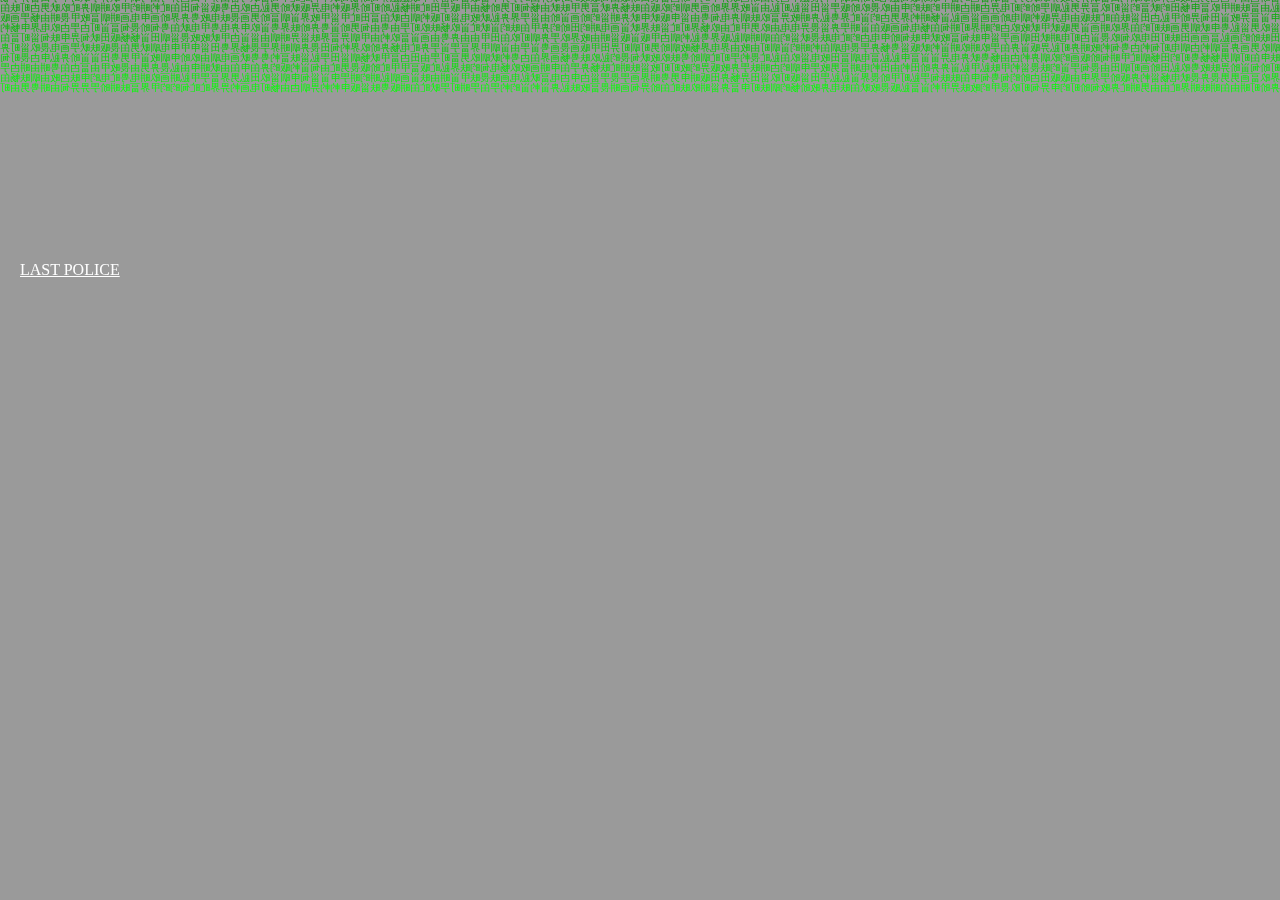
<file: index.html>
<head>
  <meta name="viewport" content="width=device-width">
  <meta charset="utf-8">
  <title>JS GAMES</title>
  <link href="https://cdn.jsdelivr.net/npm/bootstrap@5.0.2/dist/css/bootstrap.min.css" rel="stylesheet" integrity="sha384-EVSTQN3/azprG1Anm3QDgpJLIm9Nao0Yz1ztcQTwFspd3yD65VohhpuuCOmLASjC" crossorigin="anonymous">
  <link rel="stylesheet" type="text/css" href="static/css/index.css">
</head>
<body>
  <body style=margin:0 onload="for (s = window.screen, w = q.width = s.width, h = q.height = s.height, m = Math.random, p = [], i = 0; i < 256; p[i++] = 1); setInterval('9Style=\'rgba(0,0,0,.05)\'9Rect(0,0,w,h)9Style=\'#0F0\';p.map(function(v,i){9Text(String.fromCharCode(3e4+m()*33),i*10,v);p[i]=v>758+m()*1e4?0:v+10})'.split(9).join(';q.getContext(\'2d\').fill'), 66)">
    <!-- matrix code background area -->
    <div id="wrapper">
      <canvas id="q"></canvas>
    </div>
    <!-- contents area -->
    <div id="container" class="container fw-bold">
      <buton class="d-flex align-items-center justify-content-center">
        <a href="./fighting.html" class="fs-3 text-decoration-none">LAST POLICE</a>
      </buton>
    </div>
</body>
</file>
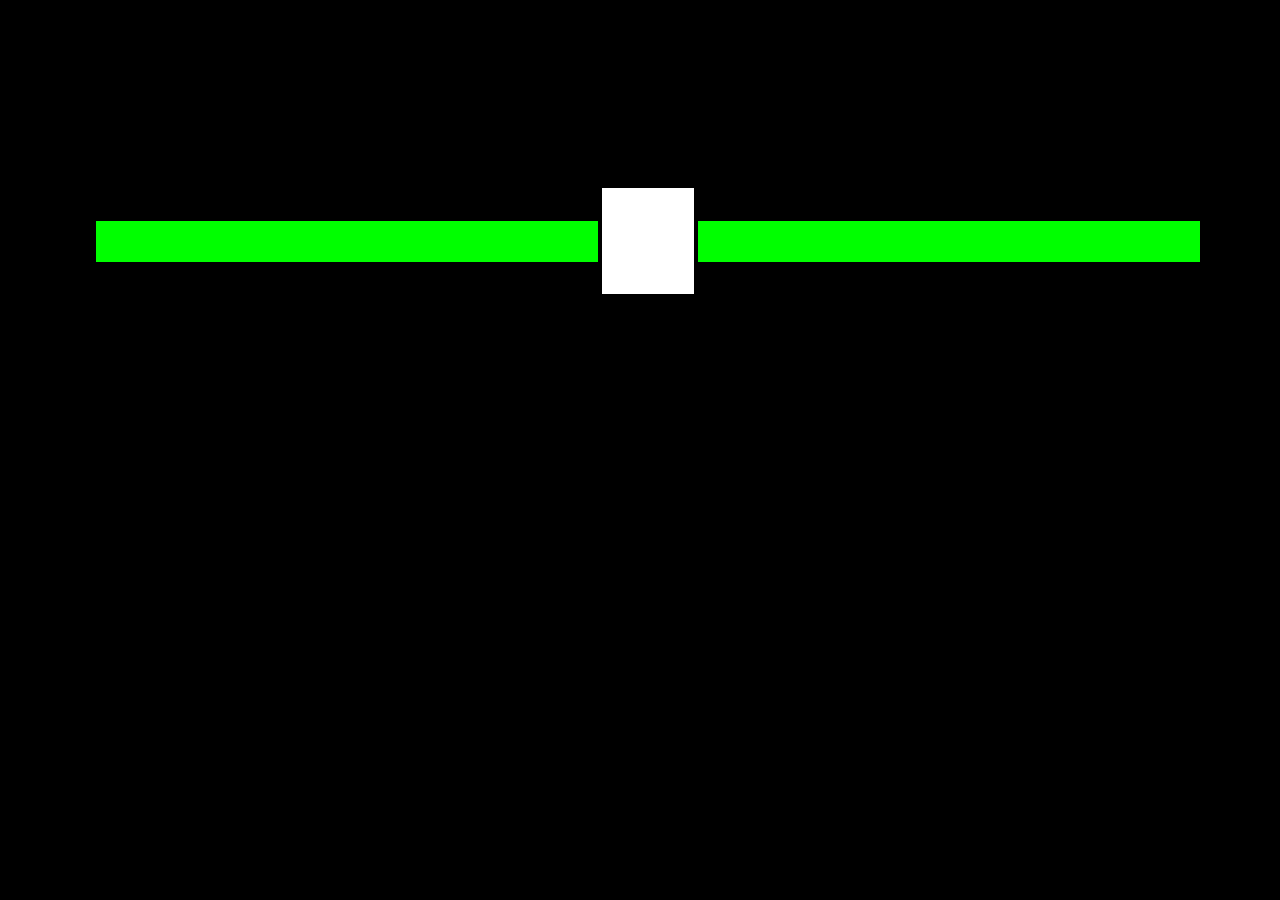
<file: fighting.html>
<head>
  <link rel="preconnect" href="https://fonts.googleapis.com">
  <link rel="preconnect" href="https://fonts.gstatic.com" crossorigin>
  <link href="https://fonts.googleapis.com/css2?family=Bebas+Neue&display=swap" rel="stylesheet">

  <link rel="stylesheet" type="text/css" href="static/css/fighting.css">
  <!-- back grounds -->
  <link href="static/image/craftpix/backgrounds/PNG/City1/Bright/City1.png" as="image" rel="preload">
  <!-- plice1 right -->
  <link href="static/image/craftpix/characters/police/png/1/right/idle/1_police_Idle_000.png" as="image" rel="preload">
  <link href="static/image/craftpix/characters/police/png/1/right/idle/1_police_Idle_001.png" as="image" rel="preload">
  <link href="static/image/craftpix/characters/police/png/1/right/idle/1_police_Idle_002.png" as="image" rel="preload">
  <link href="static/image/craftpix/characters/police/png/1/right/idle/1_police_Idle_003.png" as="image" rel="preload">
  <link href="static/image/craftpix/characters/police/png/1/right/idle/1_police_Idle_004.png" as="image" rel="preload">
  <link href="static/image/craftpix/characters/police/png/1/right/idle/1_police_Idle_005.png" as="image" rel="preload">
  <link href="static/image/craftpix/characters/police/png/1/right/idle/1_police_Idle_006.png" as="image" rel="preload">
  <link href="static/image/craftpix/characters/police/png/1/right/idle/1_police_Idle_007.png" as="image" rel="preload">
  <link href="static/image/craftpix/characters/police/png/1/right/run/1_police_Run_000.png" as="image" rel="preload">
  <link href="static/image/craftpix/characters/police/png/1/right/run/1_police_Run_001.png" as="image" rel="preload">
  <link href="static/image/craftpix/characters/police/png/1/right/run/1_police_Run_002.png" as="image" rel="preload">
  <link href="static/image/craftpix/characters/police/png/1/right/run/1_police_Run_003.png" as="image" rel="preload">
  <link href="static/image/craftpix/characters/police/png/1/right/run/1_police_Run_004.png" as="image" rel="preload">
  <link href="static/image/craftpix/characters/police/png/1/right/run/1_police_Run_005.png" as="image" rel="preload">
  <link href="static/image/craftpix/characters/police/png/1/right/jump/1_police_Jump_000.png" as="image" rel="preload">
  <link href="static/image/craftpix/characters/police/png/1/right/jump/1_police_Jump_001.png" as="image" rel="preload">
  <link href="static/image/craftpix/characters/police/png/1/right/jump/1_police_Jump_002.png" as="image" rel="preload">
  <link href="static/image/craftpix/characters/police/png/1/right/jump/1_police_Jump_003.png" as="image" rel="preload">
  <link href="static/image/craftpix/characters/police/png/1/right/jump/1_police_Jump_004.png" as="image" rel="preload">
  <link href="static/image/craftpix/characters/police/png/1/right/jump/1_police_Jump_005.png" as="image" rel="preload">
  <link href="static/image/craftpix/characters/police/png/1/right/jump/1_police_Jump_006.png" as="image" rel="preload">
  <link href="static/image/craftpix/characters/police/png/1/right/jump/1_police_Jump_007.png" as="image" rel="preload">
  <link href="static/image/craftpix/characters/police/png/1/right/attack1/1_police_attack_Attack1_000.png" as="image" rel="preload">
  <link href="static/image/craftpix/characters/police/png/1/right/attack1/1_police_attack_Attack1_001.png" as="image" rel="preload">
  <link href="static/image/craftpix/characters/police/png/1/right/attack1/1_police_attack_Attack1_002.png" as="image" rel="preload">
  <link href="static/image/craftpix/characters/police/png/1/right/attack1/1_police_attack_Attack1_003.png" as="image" rel="preload">
  <link href="static/image/craftpix/characters/police/png/1/right/attack1/1_police_attack_Attack1_004.png" as="image" rel="preload">
  <link href="static/image/craftpix/characters/police/png/1/right/attack1/1_police_attack_Attack1_005.png" as="image" rel="preload">
  <link href="static/image/craftpix/characters/police/png/1/right/attack1/1_police_attack_Attack1_006.png" as="image" rel="preload">
  <link href="static/image/craftpix/characters/police/png/1/right/attack1/1_police_attack_Attack1_007.png" as="image" rel="preload">
  <link href="static/image/craftpix/characters/police/png/1/right/attack1/1_police_attack_Attack1_008.png" as="image" rel="preload">
  <link href="static/image/craftpix/characters/police/png/1/right/attack1/1_police_attack_Attack1_009.png" as="image" rel="preload">
  <link href="static/image/craftpix/characters/police/png/1/right/hurt/1_police_Hurt_000.png" as="image" rel="preload">
  <link href="static/image/craftpix/characters/police/png/1/right/hurt/1_police_Hurt_001.png" as="image" rel="preload">
  <link href="static/image/craftpix/characters/police/png/1/right/hurt/1_police_Hurt_002.png" as="image" rel="preload">
  <link href="static/image/craftpix/characters/police/png/1/right/hurt/1_police_Hurt_003.png" as="image" rel="preload">
  <link href="static/image/craftpix/characters/police/png/1/right/hurt/1_police_Hurt_004.png" as="image" rel="preload">
  <link href="static/image/craftpix/characters/police/png/1/right/hurt/1_police_Hurt_005.png" as="image" rel="preload">
  <link href="static/image/craftpix/characters/police/png/1/right/hurt/1_police_Hurt_006.png" as="image" rel="preload">
  <link href="static/image/craftpix/characters/police/png/1/right/hurt/1_police_Hurt_007.png" as="image" rel="preload">
  <link href="static/image/craftpix/characters/police/png/1/right/hurt/1_police_Hurt_008.png" as="image" rel="preload">
  <!-- plice1 left -->
  <link href="static/image/craftpix/characters/police/png/1/left/idle/1_police_Idle_000.png" as="image" rel="preload">
  <link href="static/image/craftpix/characters/police/png/1/left/idle/1_police_Idle_001.png" as="image" rel="preload">
  <link href="static/image/craftpix/characters/police/png/1/left/idle/1_police_Idle_002.png" as="image" rel="preload">
  <link href="static/image/craftpix/characters/police/png/1/left/idle/1_police_Idle_003.png" as="image" rel="preload">
  <link href="static/image/craftpix/characters/police/png/1/left/idle/1_police_Idle_004.png" as="image" rel="preload">
  <link href="static/image/craftpix/characters/police/png/1/left/idle/1_police_Idle_005.png" as="image" rel="preload">
  <link href="static/image/craftpix/characters/police/png/1/left/idle/1_police_Idle_006.png" as="image" rel="preload">
  <link href="static/image/craftpix/characters/police/png/1/left/idle/1_police_Idle_007.png" as="image" rel="preload">
  <link href="static/image/craftpix/characters/police/png/1/left/run/1_police_Run_000.png" as="image" rel="preload">
  <link href="static/image/craftpix/characters/police/png/1/left/run/1_police_Run_001.png" as="image" rel="preload">
  <link href="static/image/craftpix/characters/police/png/1/left/run/1_police_Run_002.png" as="image" rel="preload">
  <link href="static/image/craftpix/characters/police/png/1/left/run/1_police_Run_003.png" as="image" rel="preload">
  <link href="static/image/craftpix/characters/police/png/1/left/run/1_police_Run_004.png" as="image" rel="preload">
  <link href="static/image/craftpix/characters/police/png/1/left/run/1_police_Run_005.png" as="image" rel="preload">
  <link href="static/image/craftpix/characters/police/png/1/left/jump/1_police_Jump_000.png" as="image" rel="preload">
  <link href="static/image/craftpix/characters/police/png/1/left/jump/1_police_Jump_001.png" as="image" rel="preload">
  <link href="static/image/craftpix/characters/police/png/1/left/jump/1_police_Jump_002.png" as="image" rel="preload">
  <link href="static/image/craftpix/characters/police/png/1/left/jump/1_police_Jump_003.png" as="image" rel="preload">
  <link href="static/image/craftpix/characters/police/png/1/left/jump/1_police_Jump_004.png" as="image" rel="preload">
  <link href="static/image/craftpix/characters/police/png/1/left/jump/1_police_Jump_005.png" as="image" rel="preload">
  <link href="static/image/craftpix/characters/police/png/1/left/jump/1_police_Jump_006.png" as="image" rel="preload">
  <link href="static/image/craftpix/characters/police/png/1/left/jump/1_police_Jump_007.png" as="image" rel="preload">
  <link href="static/image/craftpix/characters/police/png/1/left/attack1/1_police_attack_Attack1_000.png" as="image" rel="preload">
  <link href="static/image/craftpix/characters/police/png/1/left/attack1/1_police_attack_Attack1_001.png" as="image" rel="preload">
  <link href="static/image/craftpix/characters/police/png/1/left/attack1/1_police_attack_Attack1_002.png" as="image" rel="preload">
  <link href="static/image/craftpix/characters/police/png/1/left/attack1/1_police_attack_Attack1_003.png" as="image" rel="preload">
  <link href="static/image/craftpix/characters/police/png/1/left/attack1/1_police_attack_Attack1_004.png" as="image" rel="preload">
  <link href="static/image/craftpix/characters/police/png/1/left/attack1/1_police_attack_Attack1_005.png" as="image" rel="preload">
  <link href="static/image/craftpix/characters/police/png/1/left/attack1/1_police_attack_Attack1_006.png" as="image" rel="preload">
  <link href="static/image/craftpix/characters/police/png/1/left/attack1/1_police_attack_Attack1_007.png" as="image" rel="preload">
  <link href="static/image/craftpix/characters/police/png/1/left/attack1/1_police_attack_Attack1_008.png" as="image" rel="preload">
  <link href="static/image/craftpix/characters/police/png/1/left/attack1/1_police_attack_Attack1_009.png" as="image" rel="preload">
  <link href="static/image/craftpix/characters/police/png/1/left/hurt/1_police_Hurt_000.png" as="image" rel="preload">
  <link href="static/image/craftpix/characters/police/png/1/left/hurt/1_police_Hurt_001.png" as="image" rel="preload">
  <link href="static/image/craftpix/characters/police/png/1/left/hurt/1_police_Hurt_002.png" as="image" rel="preload">
  <link href="static/image/craftpix/characters/police/png/1/left/hurt/1_police_Hurt_003.png" as="image" rel="preload">
  <link href="static/image/craftpix/characters/police/png/1/left/hurt/1_police_Hurt_004.png" as="image" rel="preload">
  <link href="static/image/craftpix/characters/police/png/1/left/hurt/1_police_Hurt_005.png" as="image" rel="preload">
  <link href="static/image/craftpix/characters/police/png/1/left/hurt/1_police_Hurt_006.png" as="image" rel="preload">
  <link href="static/image/craftpix/characters/police/png/1/left/hurt/1_police_Hurt_007.png" as="image" rel="preload">
  <link href="static/image/craftpix/characters/police/png/1/left/hurt/1_police_Hurt_008.png" as="image" rel="preload">
  <!-- alien1 right -->
  <link href="static/image/craftpix/characters/alien/PNG/alien_predator_mask/right/predatormask__0000_idle_1.png" as="image" rel="preload">
  <link href="static/image/craftpix/characters/alien/PNG/alien_predator_mask/right/predatormask__0001_idle_2.png" as="image" rel="preload">
  <link href="static/image/craftpix/characters/alien/PNG/alien_predator_mask/right/predatormask__0002_idle_3.png" as="image" rel="preload">
  <link href="static/image/craftpix/characters/alien/PNG/alien_predator_mask/right/predatormask__0012_run_1.png" as="image" rel="preload">
  <link href="static/image/craftpix/characters/alien/PNG/alien_predator_mask/right/predatormask__0013_run_2.png" as="image" rel="preload">
  <link href="static/image/craftpix/characters/alien/PNG/alien_predator_mask/right/predatormask__0014_run_3.png" as="image" rel="preload">
  <link href="static/image/craftpix/characters/alien/PNG/alien_predator_mask/right/predatormask__0015_run_4.png" as="image" rel="preload">
  <link href="static/image/craftpix/characters/alien/PNG/alien_predator_mask/right/predatormask__0016_run_5.png" as="image" rel="preload">
  <link href="static/image/craftpix/characters/alien/PNG/alien_predator_mask/right/predatormask__0017_run_6.png" as="image" rel="preload">
  <link href="static/image/craftpix/characters/alien/PNG/alien_predator_mask/right/predatormask__0027_jump_1.png" as="image" rel="preload">
  <link href="static/image/craftpix/characters/alien/PNG/alien_predator_mask/right/predatormask__0028_jump_2.png" as="image" rel="preload">
  <link href="static/image/craftpix/characters/alien/PNG/alien_predator_mask/right/predatormask__0029_jump_3.png" as="image" rel="preload">
  <link href="static/image/craftpix/characters/alien/PNG/alien_predator_mask/right/predatormask__0030_jump_4.png" as="image" rel="preload">
  <link href="static/image/craftpix/characters/alien/PNG/alien_predator_mask/right/predatormask__0031_attack_1.png" as="image" rel="preload">
  <link href="static/image/craftpix/characters/alien/PNG/alien_predator_mask/right/predatormask__0032_attack_2.png" as="image" rel="preload">
  <link href="static/image/craftpix/characters/alien/PNG/alien_predator_mask/right/predatormask__0033_attack_3.png" as="image" rel="preload">
  <link href="static/image/craftpix/characters/alien/PNG/alien_predator_mask/right/predatormask__0034_attack_4.png" as="image" rel="preload">
  <link href="static/image/craftpix/characters/alien/PNG/alien_predator_mask/right/predatormask__0018_hurt_1.png" as="image" rel="preload">
  <link href="static/image/craftpix/characters/alien/PNG/alien_predator_mask/right/predatormask__0019_hurt_2.png" as="image" rel="preload">
  <link href="static/image/craftpix/characters/alien/PNG/alien_predator_mask/right/predatormask__0020_hurt_3.png" as="image" rel="preload">
  <link href="static/image/craftpix/characters/alien/PNG/alien_predator_mask/right/predatormask__0021_hurt_4.png" as="image" rel="preload">
  <link href="static/image/craftpix/characters/alien/PNG/alien_predator_mask/right/predatormask__0022_dead_1.png" as="image" rel="preload">
  <link href="static/image/craftpix/characters/alien/PNG/alien_predator_mask/right/predatormask__0023_dead_2.png" as="image" rel="preload">
  <link href="static/image/craftpix/characters/alien/PNG/alien_predator_mask/right/predatormask__0024_dead_3.png" as="image" rel="preload">
  <link href="static/image/craftpix/characters/alien/PNG/alien_predator_mask/right/predatormask__0025_dead_4.png" as="image" rel="preload">
  <link href="static/image/craftpix/characters/alien/PNG/alien_predator_mask/right/predatormask__0026_dead_5.png" as="image" rel="preload">
  <!-- alien1 left -->
  <link href="static/image/craftpix/characters/alien/PNG/alien_predator_mask/left/predatormask__0000_idle_1.png" as="image" rel="preload">
  <link href="static/image/craftpix/characters/alien/PNG/alien_predator_mask/left/predatormask__0001_idle_2.png" as="image" rel="preload">
  <link href="static/image/craftpix/characters/alien/PNG/alien_predator_mask/left/predatormask__0002_idle_3.png" as="image" rel="preload">
  <link href="static/image/craftpix/characters/alien/PNG/alien_predator_mask/left/predatormask__0012_run_1.png" as="image" rel="preload">
  <link href="static/image/craftpix/characters/alien/PNG/alien_predator_mask/left/predatormask__0013_run_2.png" as="image" rel="preload">
  <link href="static/image/craftpix/characters/alien/PNG/alien_predator_mask/left/predatormask__0014_run_3.png" as="image" rel="preload">
  <link href="static/image/craftpix/characters/alien/PNG/alien_predator_mask/left/predatormask__0015_run_4.png" as="image" rel="preload">
  <link href="static/image/craftpix/characters/alien/PNG/alien_predator_mask/left/predatormask__0016_run_5.png" as="image" rel="preload">
  <link href="static/image/craftpix/characters/alien/PNG/alien_predator_mask/left/predatormask__0017_run_6.png" as="image" rel="preload">
  <link href="static/image/craftpix/characters/alien/PNG/alien_predator_mask/left/predatormask__0027_jump_1.png" as="image" rel="preload">
  <link href="static/image/craftpix/characters/alien/PNG/alien_predator_mask/left/predatormask__0028_jump_2.png" as="image" rel="preload">
  <link href="static/image/craftpix/characters/alien/PNG/alien_predator_mask/left/predatormask__0029_jump_3.png" as="image" rel="preload">
  <link href="static/image/craftpix/characters/alien/PNG/alien_predator_mask/left/predatormask__0030_jump_4.png" as="image" rel="preload">
  <link href="static/image/craftpix/characters/alien/PNG/alien_predator_mask/left/predatormask__0031_attack_1.png" as="image" rel="preload">
  <link href="static/image/craftpix/characters/alien/PNG/alien_predator_mask/left/predatormask__0032_attack_2.png" as="image" rel="preload">
  <link href="static/image/craftpix/characters/alien/PNG/alien_predator_mask/left/predatormask__0033_attack_3.png" as="image" rel="preload">
  <link href="static/image/craftpix/characters/alien/PNG/alien_predator_mask/left/predatormask__0034_attack_4.png" as="image" rel="preload">
  <link href="static/image/craftpix/characters/alien/PNG/alien_predator_mask/left/predatormask__0018_hurt_1.png" as="image" rel="preload">
  <link href="static/image/craftpix/characters/alien/PNG/alien_predator_mask/left/predatormask__0019_hurt_2.png" as="image" rel="preload">
  <link href="static/image/craftpix/characters/alien/PNG/alien_predator_mask/left/predatormask__0020_hurt_3.png" as="image" rel="preload">
  <link href="static/image/craftpix/characters/alien/PNG/alien_predator_mask/left/predatormask__0021_hurt_4.png" as="image" rel="preload">
  <link href="static/image/craftpix/characters/alien/PNG/alien_predator_mask/left/predatormask__0022_dead_1.png" as="image" rel="preload">
  <link href="static/image/craftpix/characters/alien/PNG/alien_predator_mask/left/predatormask__0023_dead_2.png" as="image" rel="preload">
  <link href="static/image/craftpix/characters/alien/PNG/alien_predator_mask/left/predatormask__0024_dead_3.png" as="image" rel="preload">
  <link href="static/image/craftpix/characters/alien/PNG/alien_predator_mask/left/predatormask__0025_dead_4.png" as="image" rel="preload">
  <link href="static/image/craftpix/characters/alien/PNG/alien_predator_mask/left/predatormask__0026_dead_5.png" as="image" rel="preload">

  <script src="https://cdnjs.cloudflare.com/ajax/libs/gsap/3.10.3/gsap.min.js" integrity="sha512-6zTDRWNxo8vI6JZYDCwhrJpg5icK3P4HNnW3czsO5Scb3lAoPDam+/wF3eog4hxcl0h44d0XlIcFkuoSaWHQ2g==" crossorigin="anonymous" referrerpolicy="no-referrer"></script>
</head>
<body>
  <div id="container">
    <div id="healthContainer">
      <div id="player1HealthContainer">
        <div id="player1HealthBase"></div>
        <div id="player1Health"></div>
      </div>
      <div id="timer"></div>
      <div id="player2HealthContainer">
        <div id="player2HealthBase"></div>
        <div id="player2Health"></div>
      </div>
      <div></div>
    </div>
    <div id="displayText"></div>
    <canvas></canvas>
  </div>
  <script src="static/js/fighting/frames.js"></script>
  <script src="static/js/fighting/utils.js"></script>
  <script src="static/js/fighting/classes.js"></script>
  <script src="static/js/fighting/index.js"></script>
</body>
</file>
<file: static/css/index.css>
body {
  width: 100%;
  margin: 0;
  padding: 0;
}

#wrapper {
  width: 100%;
  height: 100%;
  min-height: 100%;
  overflow: hidden;
  position: fixed;
  transform: rotateY( 180deg );
}

#container {
  position: absolute;
  top: 30%;
  right: 20px;
  left: 20px;
  transform: translate(0, -50%);
  color: white;
}

#container a {
  color: white;
}
</file>
<file: static/css/fighting.css>
* {
  box-sizing: border-box;
  font-family: 'Bebas Neue', cursive;
}

body {
  background-color: black;
  width: 100vw;
  display: flex;
  justify-content: center;
  align-items: center;
}

#container {
  position: relative;
  display: inline-block;
  width: 90%;
  max-height: 600px;
  aspect-ratio: 16 / 9;
}

#healthContainer {
  position: absolute;
  top: 0;
  display: flex;
  width: 100%;
  height: calc(95vw * 0.15);
  align-items: center;
  padding: 20px;
}

#timer {
  background-color: white;
  font-size: 2em;
  width: 100px;
  height: 80%;
  flex-shrink: 0;
  display: flex;
  align-items: center;
  justify-content: center;
  color: black;
  border: 4px solid black;
}

#player1HealthContainer, #player2HealthContainer {
  position: relative;
  width: 100%;
  height: calc(95vw * 0.04);
  display: flex;
  justify-content: flex-end;
  border-top: 4px solid black;
  border-bottom: 4px solid black;
}

#player1HealthContainer {
  border-left: 4px solid black;
}

#player2HealthContainer {
  border-right: 4px solid black;
}

#player1HealthBase, #player2HealthBase {
  background-color: red;
  width: 100%;
}

#player1Health, #player2Health {
  background: lime;
  position: absolute;
  top: 0;
  right: 0;
  bottom: 0;
  width: 100%;
}

#player2Health {
  left: 0;
}

#displayText {
  position: absolute;
  color: black;
  font-size: 4em;
  font-weight: bold;
  align-items: center;
  justify-content: center;
  top: 0;
  right: 0;
  bottom: 0;
  left: 0;
  display: none;
}
</file>
